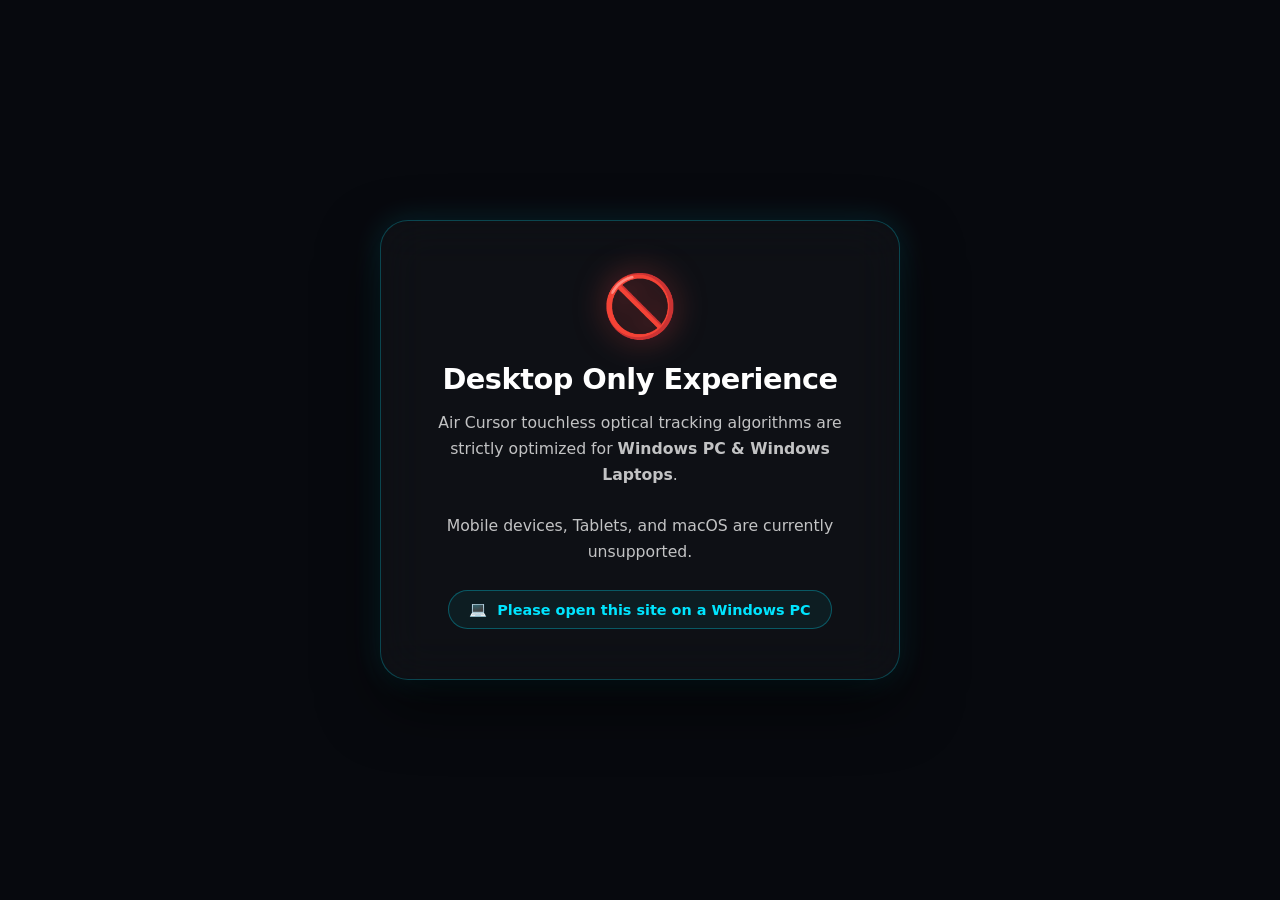
<file: templates/blocked.html>
<!DOCTYPE html>
<html lang="en">
<head>
    <script async src="https://pagead2.googlesyndication.com/pagead/js/adsbygoogle.js?client=ca-pub-3817542960354370"
     crossorigin="anonymous"></script>
    <meta charset="UTF-8">
    <meta name="viewport" content="width=device-width, initial-scale=1.0">
    <title>Access Restricted - Windows Only</title>
    <link rel="icon" type="image/png" href="{{ url_for('static', filename='favicon.png') }}">
    <style>
        * {
            box-sizing: border-box;
            margin: 0;
            padding: 0;
            user-select: none;
        }
        body {
            height: 100vh;
            width: 100vw;
            display: flex;
            justify-content: center;
            align-items: center;
            background-color: #07090e;
            color: #f3f4f6;
            font-family: system-ui, -apple-system, BlinkMacSystemFont, "Segoe UI", Roboto, sans-serif;
            overflow: hidden;
            padding: 20px;
        }
        .block-card {
            background: rgba(255, 255, 255, 0.03);
            backdrop-filter: blur(24px);
            -webkit-backdrop-filter: blur(24px);
            border: 1px solid rgba(0, 229, 255, 0.25);
            border-radius: 28px;
            padding: 50px 35px;
            max-width: 520px;
            width: 100%;
            text-align: center;
            box-shadow: 0 25px 60px rgba(0, 0, 0, 0.6), 0 0 30px rgba(0, 229, 255, 0.15);
        }
        .icon {
            font-size: 3.8rem;
            margin-bottom: 20px;
            display: inline-block;
            filter: drop-shadow(0 0 15px rgba(255, 75, 75, 0.6));
        }
        h1 {
            font-size: 1.8rem;
            color: #ffffff;
            margin-bottom: 14px;
            letter-spacing: -0.5px;
        }
        p {
            font-size: 0.98rem;
            line-height: 1.65;
            color: rgba(255, 255, 255, 0.75);
            margin-bottom: 25px;
        }
        .badge-box {
            display: inline-flex;
            align-items: center;
            gap: 10px;
            background: rgba(0, 229, 255, 0.06);
            border: 1px solid rgba(0, 229, 255, 0.3);
            padding: 10px 20px;
            border-radius: 99px;
            color: #00e5ff;
            font-size: 0.9rem;
            font-weight: 600;
        }
    </style>
</head>
<body>
    <div class="block-card">
        <div class="icon">🚫</div>
        <h1>Desktop Only Experience</h1>
        <p>Air Cursor touchless optical tracking algorithms are strictly optimized for <strong>Windows PC & Windows Laptops</strong>.<br><br>Mobile devices, Tablets, and macOS are currently unsupported.</p>
        <div class="badge-box">
            <span>💻</span> Please open this site on a Windows PC
        </div>
    </div>
</body>
</html>
</file>
